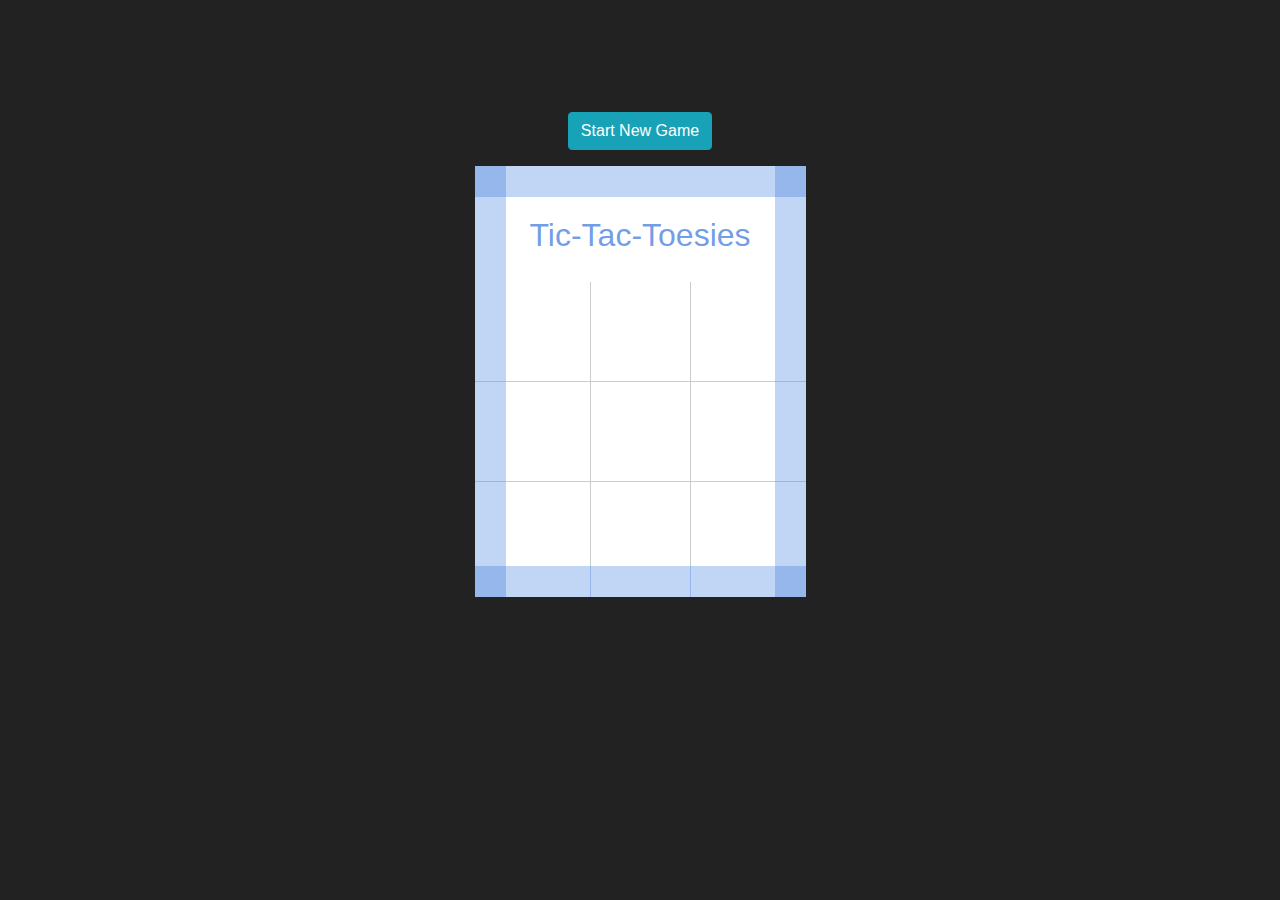
<file: index.html>
<!DOCTYPE html>
<html>
    <head>
        <link rel="stylesheet" href="https://stackpath.bootstrapcdn.com/bootstrap/4.3.1/css/bootstrap.min.css" integrity="sha384-ggOyR0iXCbMQv3Xipma34MD+dH/1fQ784/j6cY/iJTQUOhcWr7x9JvoRxT2MZw1T" crossorigin="anonymous">

        <style>
            body {
                background-color: #222;
            }
            h2 {
                color: rgba(50, 115, 220, 0.7);
            }
            td {
                border:1px solid;
                height: 100px;
                width: 100px;
            }
            .no-line{
                border-color: transparent;
                border-top: hidden;
            }
            table {
                border-collapse: collapse;
                background-color: #fff;
            }
            td {
                border: 1px solid #ccc;
            }
            th, td {
                padding: 10px;
                text-align: left;
            }
            .msg-bar {
                text-align: center;
            }
            .start-game {
                margin: auto;
            }
            .box {
                text-align: center;
                font-size: larger;
                font-weight: 700;
            }
            table {
                border:31px solid rgba(50, 115, 220, 0.3);
                margin: auto;
            }
            h1 {
                text-align: center;
            }
            #buttons-div1 {
                text-align: center;
                padding: 1em;            
            }
            .container {
                padding-top: 6em;
                font-family: Arial, Helvetica, sans-serif;
            }  

            .fade-in {
                animation: fadeIn ease 3s;
                -webkit-animation: fadeIn ease 3s;
                -moz-animation: fadeIn ease 3s;
                -o-animation: fadeIn ease 3s;
                -ms-animation: fadeIn ease 3s;
            }

            @keyframes fadeIn{
                0% {
                    opacity:0;
                }
                100% {
                    opacity:1;
                }
            }

            @-moz-keyframes fadeIn {
                0% {
                    opacity:0;
                }
                100% {
                    opacity:1;
                }
            }

            @-webkit-keyframes fadeIn {
                0% {
                    opacity:0;
                }
                100% {
                    opacity:1;
                }
            }

            @-o-keyframes fadeIn {
                0% {
                    opacity:0;
                }
                100% {
                    opacity:1;
                }
            }

            @-ms-keyframes fadeIn {
                0% {
                    opacity:0;
                }
                100% {
                    opacity:1;
                }
            }
        </style>
    </head>
    <body>
        <div class="container fade-in">
            <table class="roundedCorners">
                <div id="buttons-div1">
                    <button type="button" class="btn btn-info start-game">Start New Game</button>
                </div>
                <tr>
                    <td class="msg-bar" colspan="3">
                        <h2>Tic-Tac-Toesies</h2>
                    </td>
                </tr>
                <tr class="no-line">
                    <td class="box" id="box1"></td>
                    <td class="box" id="box2"></td>
                    <td class="box" id="box3"></td>
                </tr>
                <tr>
                    <td class="box" id="box4"></td>
                    <td class="box" id="box5"></td>
                    <td class="box" id="box6"></td>
                </tr>
                <tr>
                    <td class="box" id="box7"></td>
                    <td class="box" id="box8"></td>
                    <td class="box" id="box9"></td>
                </tr>
            </table>
        </div>
    </body>
    <script type="text/javascript" src="http://code.jquery.com/jquery-2.2.4.min.js"></script>
    <script>
        var startTurn = 1;
        var turn = startTurn;
        var count = 0;
        $(".box").click(function() {
            if (turn == 1) {
                if ($(this).text() == " ") {
                    turn = 2;
                    $(this).html("X");
                    $('.msg-bar').html("<h2>Player O's turn</h2>");
                    count++;
                }
            } else if (turn == 2) {
                if ($(this).text() == " "){
                    turn = 1;
                    $(this).html("O");
                    $('.msg-bar').html("<h2>Player X's turn</h2>");
                    count++;
                }   
            }
            checkWinner(); 
        });

        function checkWinner(){
            // values of squares
            var box1 = $('#box1').text();
            var box2 = $('#box2').text();
            var box3 = $('#box3').text(); 
            var box4 = $('#box4').text();
            var box5 = $('#box5').text();
            var box6 = $('#box6').text();
            var box7 = $('#box7').text();
            var box8 = $('#box8').text();
            var box9 = $('#box9').text();

            // winning combos = x
            var win1 = box1 + box2 + box3;
            var win2 = box4 + box5 + box6;
            var win3 = box7 + box8 + box9;
            var win4 = box1 + box4 + box7;
            var win5 = box2 + box5 + box8;
            var win6 = box3 + box6 + box9;
            var win7 = box1 + box5 + box9;
            var win8 = box3 + box5 + box7;
            
            // winning combos = o
            var win9 = box1 + box2 + box3;
            var win10 = box4 + box5 + box6;
            var win11 = box7 + box8 + box9;
            var win12 = box1 + box4 + box7;
            var win13 = box2 + box5 + box8;
            var win14 = box3 + box6 + box9;
            var win15 = box1 + box5 + box9;
            var win16 = box3 + box5 + box7;

            if ( ( win1 == "XXX" ) || ( win2 == "XXX" ) || ( win3 == "XXX" ) || ( win4 == "XXX" ) || (  win5 == "XXX" ) || ( win6 == "XXX" ) || ( win7 == "XXX" ) || ( win8 == "XXX" ) ) {
                winnerX();
                return true;
            } else if ( ( win9 == "OOO" ) || ( win10 == "OOO" ) || ( win11 == "OOO" ) || ( win12 == "OOO" ) || ( win13 == "OOO" ) || ( win14 == "OOO" ) || ( win15 == "OOO" ) || ( win16 == "OOO" ) ) {
                winnerO();
                return true;
            }
            if (count == 9) {
                $('.msg-bar').html('<h2>No one wins</h2>');
            }
        }
        
        function winnerX() {
            $('.msg-bar').html('<h2>Player X Wins</h2>');
        }
        
        function winnerO() {
            $('.msg-bar').html('<h2>Player O Wins</h2>');
        }
        
        $(".start-game").click(function() {
            $('.box').html(" ");
            $('.msg-bar').html("<h2>Start!</h2>");

            count = 0;
            if (startTurn == 1) {
                startTurn = 2;
                turn = startTurn;
            }
            else {
                startTurn = 1;
                turn = startTurn;
            }
        })
    </script>
</html>
</file>
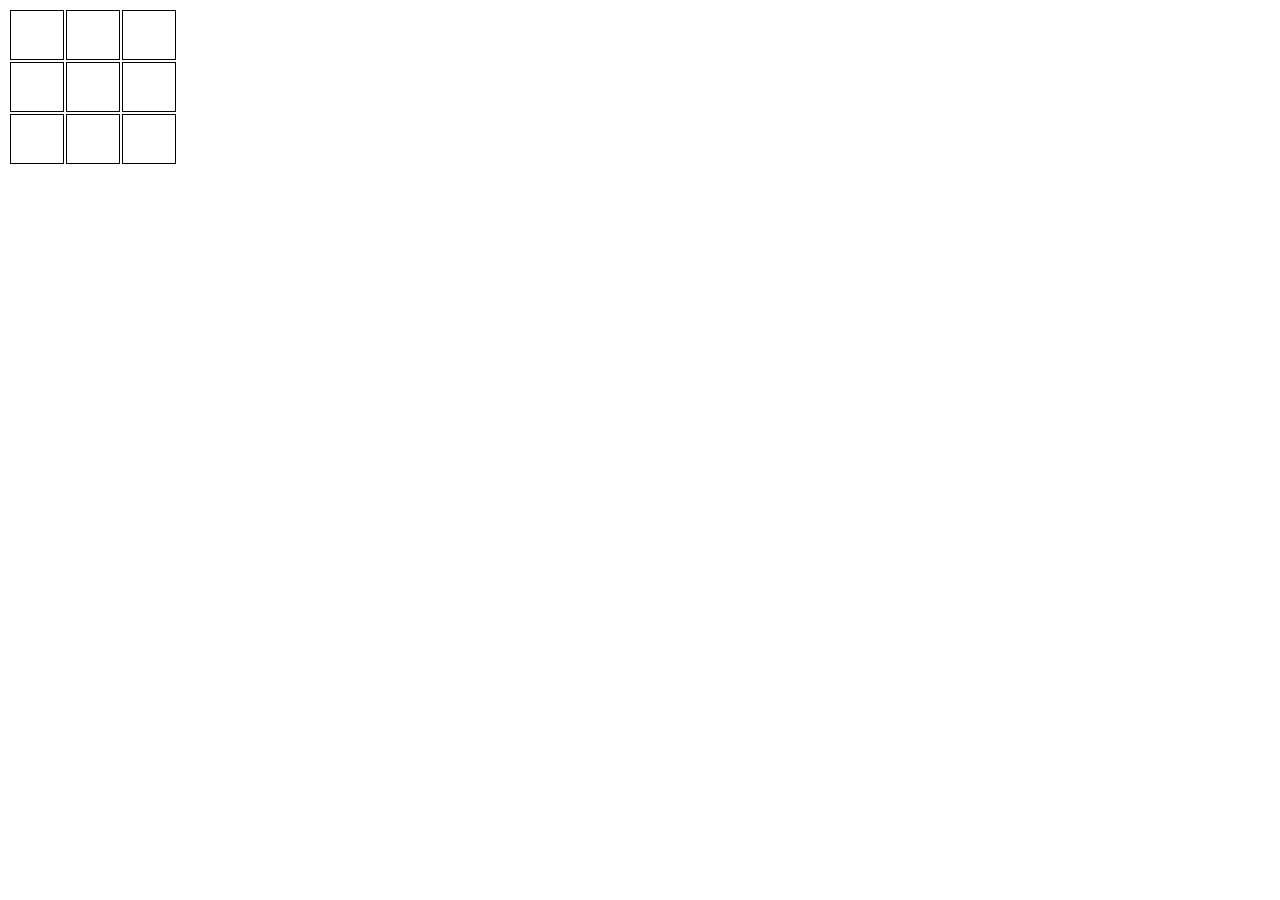
<file: game.html>
<html>
    <script>
     var cell_00 = document.getElementById
     

     	var N_SIZE = 3,
		EMPTY = "&nbsp;",
		boxes = [],
		turn = "X",
		score,
        moves;
        
    </script>
    <style>
        td {
    border: 1px solid black;
    height: 50px;
    width: 50px;
    }
    
    </style>
    
    <table>
        <tr>
            <td class="cell" id="c00"></td>
            <td class="cell" id="c01"></td>
            <td class="cell" id="c02"></td>
        </tr>
        <tr>
            <td class="cell" id="c10"></td>
            <td class="cell" id="c11"></td>
            <td class="cell" id="c12"></td>
        </tr>
        <tr>
            <td class="cell" id="c20"></td>
            <td class="cell" id="c21"></td>
            <td class="cell" id="c22"></td>
        </tr>
    </table>
    
  </html>
</file>
